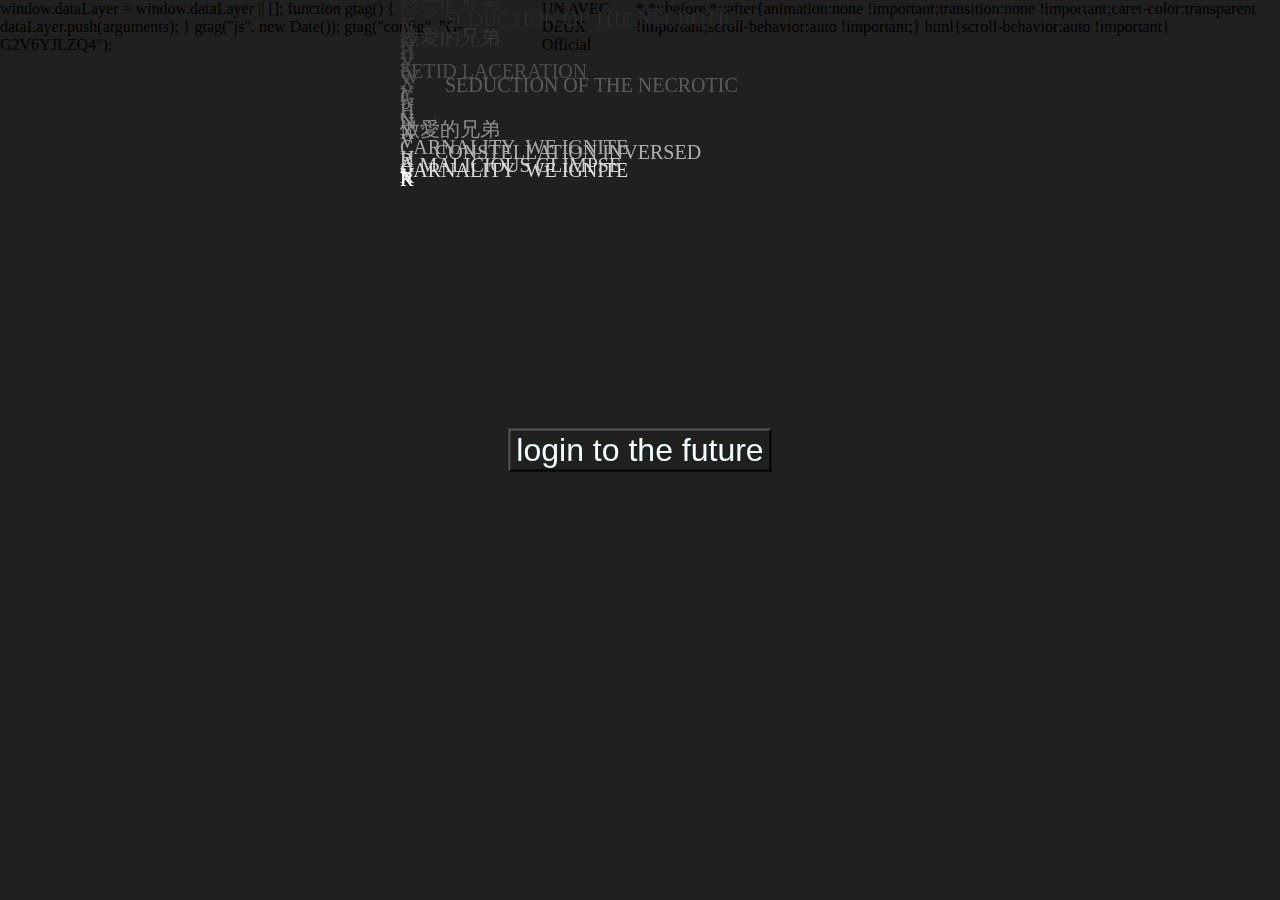
<file: NewEst UAD/index.html>
<html>
  <head>
    <!-- Global site tag (gtag.js) - Google Analytics -->
    <script
      async
      src="https://www.googletagmanager.com/gtag/js?id=G-G2V6YJLZQ4"
    ></script>
    <script>
      window.dataLayer = window.dataLayer || [];
      function gtag() {
        dataLayer.push(arguments);
      }
      gtag("js", new Date());

      gtag("config", "G-G2V6YJLZQ4");
    </script>

    <title>UN AVEC DEUX Official</title>

    <link rel="stylesheet" href="./entry.css" />
  </head>
  <body>
    <canvas id="canvas">Canvas is not supported in your browser.</canvas>
    <input type="button" class="btn1" width:200px; height: 200px;
    onclick="javascript:location.href='./main.html'" style="z-index: 5;
    position: absolute; top: 50%" value="login to the future" />
    <canvas id="canvas2">Canvas is not supported in your browser.</canvas>

    <script src="./entry.js"></script>

    <script
      async
      src="https://pagead2.googlesyndication.com/pagead/js/adsbygoogle.js?client=ca-pub-9474426261656845"
      crossorigin="anonymous"
    ></script>
  </body>
</html>
</file>
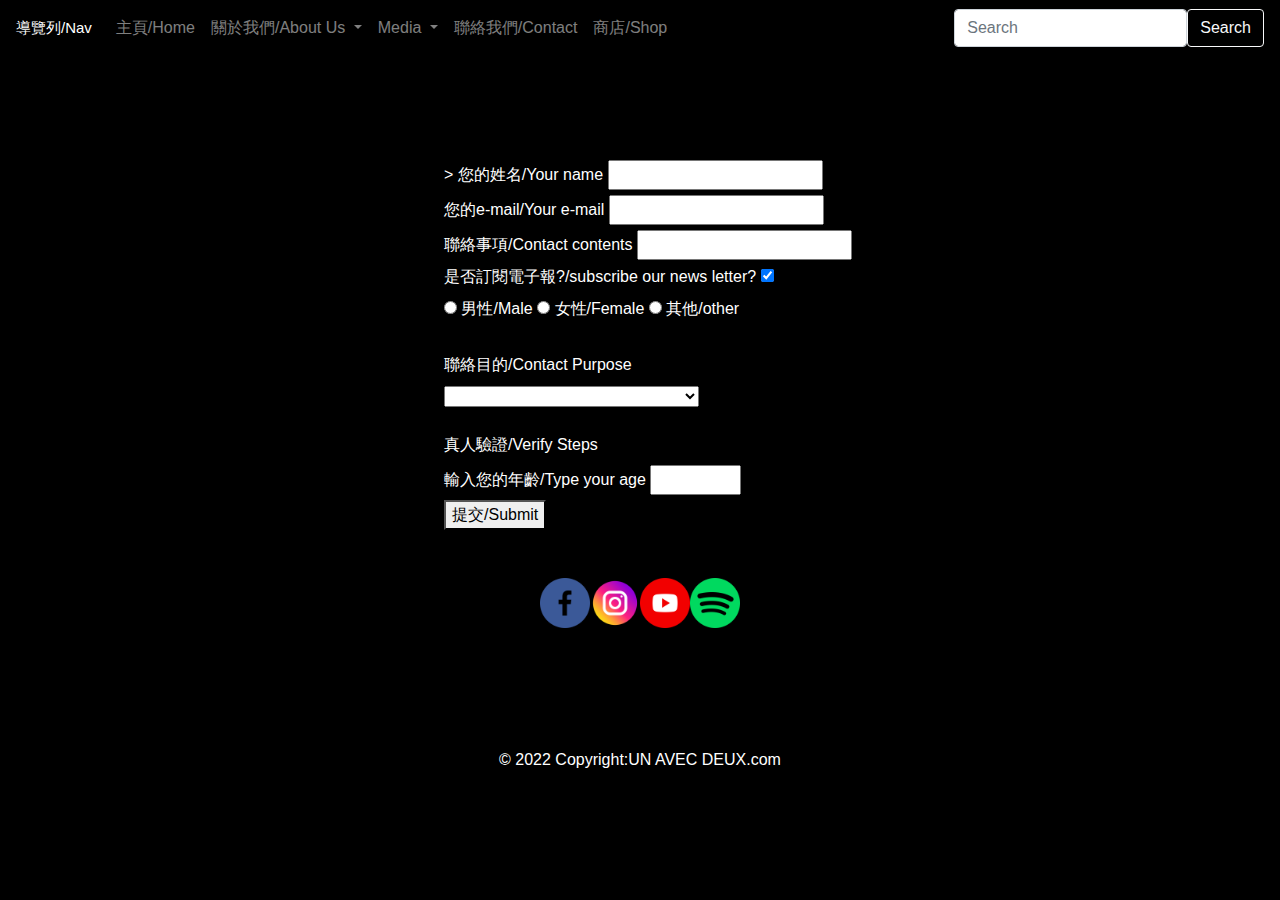
<file: NewEst UAD/contactus.html>
<!DOCTYPE html>
<html lang="en">
  <head>
    <meta charset="UTF-8" />
    <meta http-equiv="X-UA-Compatible" content="IE=edge" />
    <meta name="viewport" content="width=device-width, initial-scale=1.0" />
    <title>Document</title>

    <link rel="stylesheet" href="./bootstrap.min.css" />
   
    <script src="https://ajax.googleapis.com/ajax/libs/jquery/3.5.1/jquery.min.js"></script>
    <script src="https://cdnjs.cloudflare.com/ajax/libs/popper.js/1.16.0/umd/popper.min.js"></script>
    <script src="https://maxcdn.bootstrapcdn.com/bootstrap/4.5.2/js/bootstrap.min.js"></script>
  </head>
<body>
  <div>
    <nav class="navbar navbar-expand-lg navbar-dark fixed-top">
      <a class="navbar-brand" style="color: white; font-size: 15px"
        >導覽列/Nav</a
      >
      <button
        class="navbar-toggler"
        type="button"
        data-toggle="collapse"
        data-target="#navbarSupportedContent"
        aria-controls="navbarSupportedContent"
        aria-expanded="false"
        aria-label="Toggle navigation"
      >
        <span class="navbar-toggler-icon"></span>
      </button>

      <div class="collapse navbar-collapse" id="navbarSupportedContent">
        <ul class="navbar-nav mr-auto">
          <li class="nav-item">
            <a class="nav-link" href="./main.html">主頁/Home </a>
          </li>

          <li class="nav-item dropdown">
            <a
              class="nav-link dropdown-toggle"
              href="#"
              id="navbarDropdown"
              role="button"
              data-toggle="dropdown"
            >
              關於我們/About Us
            </a>
            <ul class="dropdown-menu">
              <li>
                <a class="dropdown-item" href="./shows.html">演出經歷/Performences</a>
              </li>
              <li>
                <a class="dropdown-item" href="#">簡介/Bios</a>
              </li>
            </ul>
          </li>

          <li class="nav-item dropdown">
            <a
              class="nav-link dropdown-toggle"
              href="#"
              id="navbarDropdown"
              role="button"
              data-toggle="dropdown"
              class="nav-item active"
            >
              Media
            </a>
            <ul class="dropdown-menu">
              <li>
                <a class="dropdown-item" href="./music.html" class="nav-item active"
                  >Music</a
                >
              </li>
              <li>
                <a class="dropdown-item" href="https://www.instagram.com/unavecdeux_taiwan/">Instagram</a>
              </li>

              <li>
                <a class="dropdown-item" href="https://streetvoice.com/UAD_Chen/">StreetVoice</a>
              </li>

              <li>
                <a class="dropdown-item" href="https://www.youtube.com/c/UNAVECDEUXOfficial">Youtube</a>
              </li>

              <li>
                <a class="dropdown-item" href="https://www.oursong.com/@unavecdeux">NFT</a>
              </li>
            </ul>
          </li>

          <li class="nav-item">
            <a class="nav-link" href="#">聯絡我們/Contact</a>
          </li>

          <li class="nav-item">
            <a class="nav-link" href="https://unavecdeuxofficial.easy.co/">商店/Shop</a>
          </li>
        </ul>

        <form class="form-inline">
          <input
            class="form-control"
            type="search"
            placeholder="Search"
            aria-label="Search"
          />
          <button class="btn btn-outline-light" type="submit">Search</button>
        </form>
      </div>
    </nav>
    
    




<div class="contactform1">
        <form action="https://formsubmit.co/unavecdeux@gmail.com" method="POST">>
            <label for="myname">您的姓名/Your name</label>
            <input minlength="2" maxlength="20" id="myname" type="text" name="UserNameInput" required>
           
           <br> 
           
            <label for="youremail">您的e-mail/Your e-mail</label>
            <input id="youremail" type="email" name="UserEmailInput" required>
           
           <br>
           
           <label for="yourcontent">聯絡事項/Contact contents</label>
            <input id="yourcontent" type="text" name="ContactContents" required minlength="30" maxlength="200">
           
           <br> 
           
           <label for="yournews">是否訂閱電子報?/subscribe our news letter?</label>
            <input id="yournews" type="checkbox" name="NewsLetterSubscribe" value="newspaper" checked required>
           
           <br>
           
            <input id="gender" type="radio" name="gender" value="male"  required>
           <label for="gender">男性/Male</label>
           
            <input id="gender" type="radio" name="gender" value="female"  required>
           <label for="gender">女性/Female</label>
           
            <input id="gender" type="radio" name="gender" value="other" required >
           <label for="gender">其他/other</label>
           
           
           <br> 
           <br> 
           <label for"purpose">聯絡目的/Contact Purpose</label><br> 
           <select name="ContactPurpose" id='purpose' required>
           <option value="op0"></option>
            <option value="表演邀約">表演邀約/Show offers</option>
            <option value="廠牌合作">廠牌合作/Product offers</option>
            <option value="粉絲聯繫">粉絲聯繫/Fans</option>
            <option value="場館聯繫">場館聯繫/Live house or Festivals</option>
            <option value="其他">其他/Others<option>
           </select>

           
           <br> 
           <br> 
           
           <label for="">真人驗證/Verify Steps</label>
           <br> 
           <label for="yourage">輸入您的年齡/Type your age</label>
            <input id="yourage" type="number" name="UserAge" value="" required min=18 max=100 step=0.5>
           
           <br>
           
           <button type="submit" name="">提交/Submit</button>
</form>
</div>
 
        <br>
        <br>
        
        <div class="finalfooter">
          <a href="https://www.facebook.com/UNAVECDEUX" class="facebook"><img src="./social media icon/facebook-logo.png" width="50" height="50"></img></a>
          <a href="https://www.instagram.com/unavecdeux_taiwan/" class="ig2"><img src="./social media icon/instagram (1).png" width="50" height="50"></img></a>
          <a href="https://www.youtube.com/c/UNAVECDEUXOfficial" class="youtube"><img src="./social media icon/youtube.png" width="50" height="50"></img></a>
          <a href="https://open.spotify.com/artist/1OUDjVeDb20Ww7yu6ym3up?si=yoRS_dkER86YVW6eN0bLDA" class="spotify"><img src="./social media icon/spotify (2).png" width="50" height="50"></img></a>
          
          </div>
          
          <br>
          <br>
          <br>
          
  
    <br>
    <br>
 

</div>
<div class="footertext" style="background-color: rgba(0, 0, 0, 0.2)">
  © 2022 Copyright:<br>
  <a class="text-white" 
    >UN AVEC DEUX.com<br></a
  >
</div>


  <script src=" https://smtpjs.com/v3/smtp.js"></script>     
<script>function sendEmail(){
  Email.send({
Host:"smtp.gmail.com",
Username : "unavecdeux@gmail.com",
Password : "reignterminalnorival",
to : 'pcleegood@gmail.com',
From : document.getElementById("email").value,
Subject:"new feed",
Body :"And this is the body"})
.then(
  message=>alert(提交成功));
  }</script>  

</body>
</html>
</file>
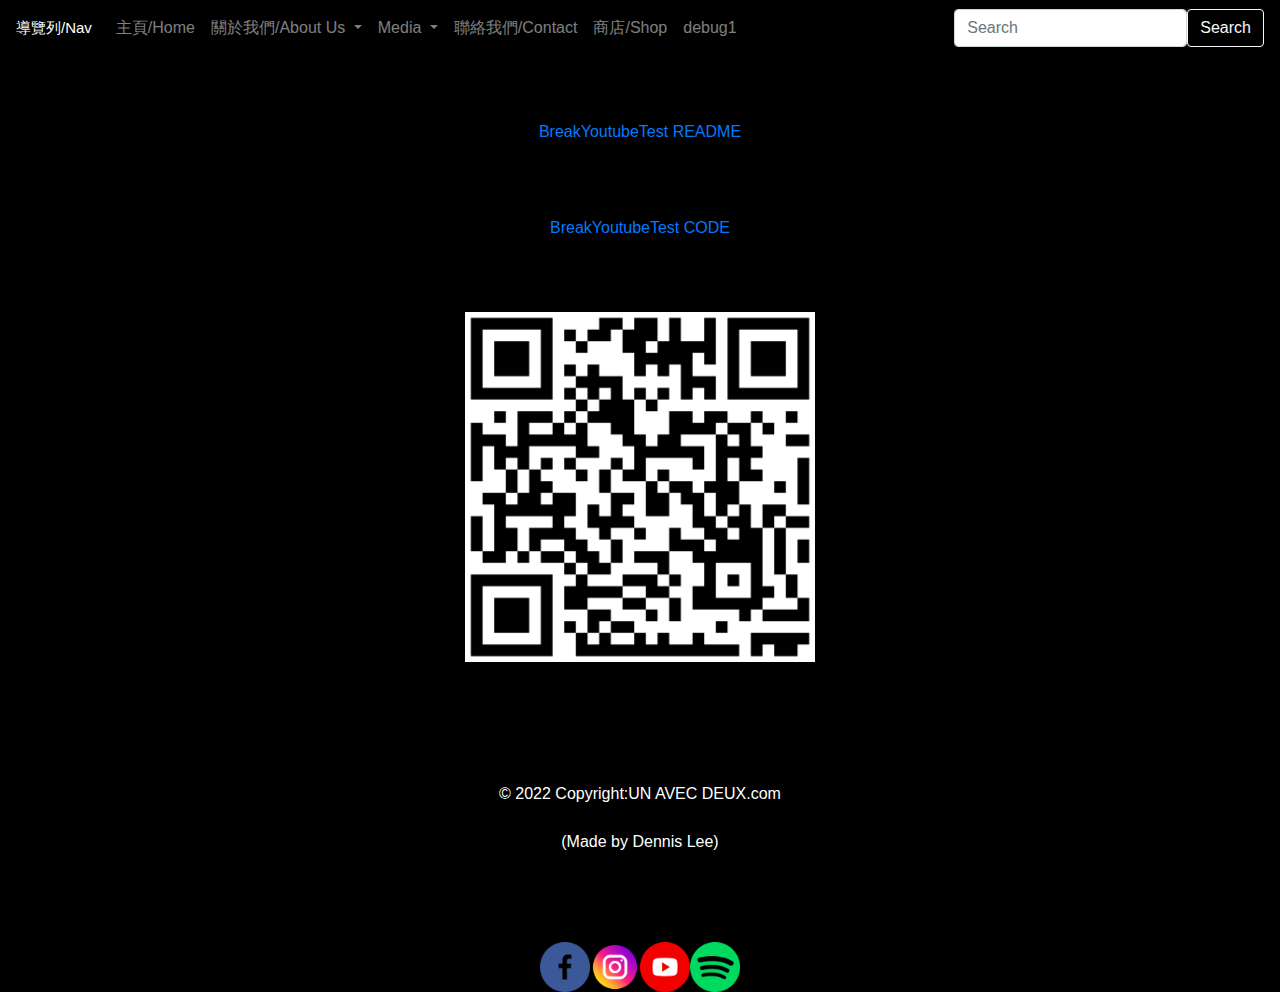
<file: NewEst UAD/test.html>
<!DOCTYPE html>
<html lang="en">
  <head>
    <meta charset="UTF-8" />
    <meta http-equiv="X-UA-Compatible" content="IE=edge" />
    <meta name="viewport" content="width=device-width, initial-scale=1.0" />
    <title>Document</title>

    <link rel="stylesheet" href="./bootstrap.min.css" />
   
    <script src="https://ajax.googleapis.com/ajax/libs/jquery/3.5.1/jquery.min.js"></script>
    <script src="https://cdnjs.cloudflare.com/ajax/libs/popper.js/1.16.0/umd/popper.min.js"></script>
    <script src="https://maxcdn.bootstrapcdn.com/bootstrap/4.5.2/js/bootstrap.min.js"></script>
  </head>
<body>
  <div>
    <nav class="navbar navbar-expand-lg navbar-dark fixed-top">
      <a class="navbar-brand" style="color: white; font-size: 15px"
        >導覽列/Nav</a
      >
      <button
        class="navbar-toggler"
        type="button"
        data-toggle="collapse"
        data-target="#navbarSupportedContent"
        aria-controls="navbarSupportedContent"
        aria-expanded="false"
        aria-label="Toggle navigation"
      >
        <span class="navbar-toggler-icon"></span>
      </button>

      <div class="collapse navbar-collapse" id="navbarSupportedContent">
        <ul class="navbar-nav mr-auto">
          <li class="nav-item">
            <a class="nav-link" href="./main.html">主頁/Home </a>
          </li>

          <li class="nav-item dropdown">
            <a
              class="nav-link dropdown-toggle"
              href="#"
              id="navbarDropdown"
              role="button"
              data-toggle="dropdown"
            >
              關於我們/About Us
            </a>
            <ul class="dropdown-menu">
              <li>
                <a class="dropdown-item" href="./shows.html">演出經歷/Performences</a>
              </li>
              <li>
                <a class="dropdown-item" href="#">簡介/Bios</a>
              </li>
            </ul>
          </li>

          <li class="nav-item dropdown">
            <a
              class="nav-link dropdown-toggle"
              href="#"
              id="navbarDropdown"
              role="button"
              data-toggle="dropdown"
              class="nav-item active"
            >
              Media
            </a>
            <ul class="dropdown-menu">
              <li>
                <a class="dropdown-item" href="./music.html" class="nav-item active"
                  >Music</a
                >
              </li>
              <li>
                <a class="dropdown-item" href="https://www.instagram.com/unavecdeux_taiwan/">Instagram</a>
              </li>

              <li>
                <a class="dropdown-item" href="https://streetvoice.com/UAD_Chen/">StreetVoice</a>
              </li>

              <li>
                <a class="dropdown-item" href="https://www.youtube.com/c/UNAVECDEUXOfficial">Youtube</a>
              </li>

              <li>
                <a class="dropdown-item" href="https://www.oursong.com/@unavecdeux">NFT</a>
              </li>
            </ul>
          </li>

          <li class="nav-item">
            <a class="nav-link" href="#">聯絡我們/Contact</a>
          </li>

          <li class="nav-item">
            <a class="nav-link" href="https://unavecdeuxofficial.easy.co/">商店/Shop</a>
          </li>

          <li class="nav-item">
            <a class="nav-link" href="./visuals.html">debug1</a>
          </li>
        </ul>

        <form class="form-inline">
          <input
            class="form-control"
            type="search"
            placeholder="Search"
            aria-label="Search"
          />
          <button class="btn btn-outline-light" type="submit">Search</button>
        </form>
      </div>
    </nav>
    
     
    <br>
    <br>
    <br>
    

<br>
<br>
    <div class="github"><a href="https://github.com/dennisleeNCCUDCT/BreakYoutubeTest/blob/main/README.md">BreakYoutubeTest README</a></div>
    <br><br><br>
   
    <div class="github"><a href="https://github.com/dennisleeNCCUDCT/Python-Practice-Python-/blob/main/main.py">BreakYoutubeTest CODE</a></div>
    <br>
    <br>
    <br>
    <div class="entryQRpic"><img src="./index pics/qrcode_24830914_.png" style="display:block; margin:auto;width: 350px;display: flex;flex-direction: column;"></div>


        
       
          
          <br>
          <br>
          <br>
          
  
    <br>
    <br>
 

</div>
<div class="footertext" style="background-color: rgba(0, 0, 0, 0.2)">
  © 2022 Copyright:<br>
  <a class="text-white" 
    >UN AVEC DEUX.com<br>
  </a>
    <br><br>
  
</div>
<p class="author">(Made by Dennis Lee)</p>
<br><br><br>
<div class="finalfooter">
  <a href="https://www.facebook.com/UNAVECDEUX" class="facebook"><img src="./social media icon/facebook-logo.png" width="50" height="50"></img></a>
  <a href="https://www.instagram.com/unavecdeux_taiwan/" class="ig2"><img src="./social media icon/instagram (1).png" width="50" height="50"></img></a>
  <a href="https://www.youtube.com/c/UNAVECDEUXOfficial" class="youtube"><img src="./social media icon/youtube.png" width="50" height="50"></img></a>
  <a href="https://open.spotify.com/artist/1OUDjVeDb20Ww7yu6ym3up?si=yoRS_dkER86YVW6eN0bLDA" class="spotify"><img src="./social media icon/spotify (2).png" width="50" height="50"></img></a>
  
  </div>

  <script src=" https://smtpjs.com/v3/smtp.js"></script>     
 

</body>
</html>
</file>
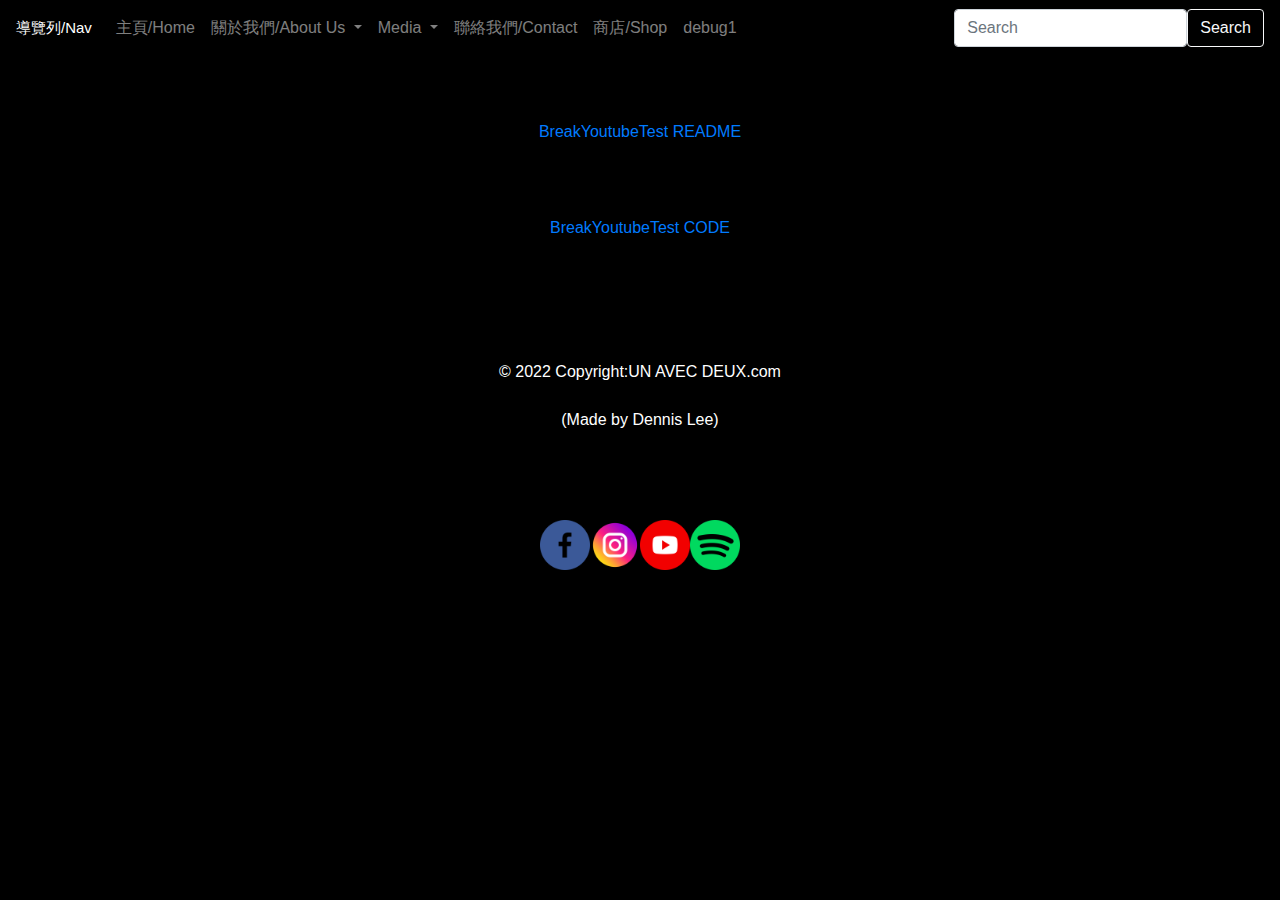
<file: NewEst UAD/try.html>
<!DOCTYPE html>
<html lang="en">
  <head>
    <meta charset="UTF-8" />
    <meta http-equiv="X-UA-Compatible" content="IE=edge" />
    <meta name="viewport" content="width=device-width, initial-scale=1.0" />
    <title>Document</title>

    <link rel="stylesheet" href="./bootstrap.min.css" />
   
    <script src="https://ajax.googleapis.com/ajax/libs/jquery/3.5.1/jquery.min.js"></script>
    <script src="https://cdnjs.cloudflare.com/ajax/libs/popper.js/1.16.0/umd/popper.min.js"></script>
    <script src="https://maxcdn.bootstrapcdn.com/bootstrap/4.5.2/js/bootstrap.min.js"></script>
  </head>
<body>
  <div>
    <nav class="navbar navbar-expand-lg navbar-dark fixed-top">
      <a class="navbar-brand" style="color: white; font-size: 15px"
        >導覽列/Nav</a
      >
      <button
        class="navbar-toggler"
        type="button"
        data-toggle="collapse"
        data-target="#navbarSupportedContent"
        aria-controls="navbarSupportedContent"
        aria-expanded="false"
        aria-label="Toggle navigation"
      >
        <span class="navbar-toggler-icon"></span>
      </button>

      <div class="collapse navbar-collapse" id="navbarSupportedContent">
        <ul class="navbar-nav mr-auto">
          <li class="nav-item">
            <a class="nav-link" href="./main.html">主頁/Home </a>
          </li>

          <li class="nav-item dropdown">
            <a
              class="nav-link dropdown-toggle"
              href="#"
              id="navbarDropdown"
              role="button"
              data-toggle="dropdown"
            >
              關於我們/About Us
            </a>
            <ul class="dropdown-menu">
              <li>
                <a class="dropdown-item" href="./shows.html">演出經歷/Performences</a>
              </li>
              <li>
                <a class="dropdown-item" href="#">簡介/Bios</a>
              </li>
            </ul>
          </li>

          <li class="nav-item dropdown">
            <a
              class="nav-link dropdown-toggle"
              href="#"
              id="navbarDropdown"
              role="button"
              data-toggle="dropdown"
              class="nav-item active"
            >
              Media
            </a>
            <ul class="dropdown-menu">
              <li>
                <a class="dropdown-item" href="./music.html" class="nav-item active"
                  >Music</a
                >
              </li>
              <li>
                <a class="dropdown-item" href="https://www.instagram.com/unavecdeux_taiwan/">Instagram</a>
              </li>

              <li>
                <a class="dropdown-item" href="https://streetvoice.com/UAD_Chen/">StreetVoice</a>
              </li>

              <li>
                <a class="dropdown-item" href="https://www.youtube.com/c/UNAVECDEUXOfficial">Youtube</a>
              </li>

              <li>
                <a class="dropdown-item" href="https://www.oursong.com/@unavecdeux">NFT</a>
              </li>
            </ul>
          </li>

          <li class="nav-item">
            <a class="nav-link" href="#">聯絡我們/Contact</a>
          </li>

          <li class="nav-item">
            <a class="nav-link" href="https://unavecdeuxofficial.easy.co/">商店/Shop</a>
          </li>

          <li class="nav-item">
            <a class="nav-link" href="./visuals.html">debug1</a>
          </li>
        </ul>

        <form class="form-inline">
          <input
            class="form-control"
            type="search"
            placeholder="Search"
            aria-label="Search"
          />
          <button class="btn btn-outline-light" type="submit">Search</button>
        </form>
      </div>
    </nav>
    
     
    <br>
    <br>
    <br>
    

<br>
<br>
    <div class="github"><a href="https://github.com/dennisleeNCCUDCT/BreakYoutubeTest/blob/main/README.md">BreakYoutubeTest README</a></div>
    <br><br><br>
   
    <div class="github"><a href="https://github.com/dennisleeNCCUDCT/Python-Practice-Python-/blob/main/main.py">BreakYoutubeTest CODE</a></div>




        
       
          
          <br>
          <br>
          <br>
          
  
    <br>
    <br>
 

</div>
<div class="footertext" style="background-color: rgba(0, 0, 0, 0.2)">
  © 2022 Copyright:<br>
  <a class="text-white" 
    >UN AVEC DEUX.com<br>
  </a>
    <br><br>
  
</div>
<p class="author">(Made by Dennis Lee)</p>
<br><br><br>
<div class="finalfooter">
  <a href="https://www.facebook.com/UNAVECDEUX" class="facebook"><img src="./social media icon/facebook-logo.png" width="50" height="50"></img></a>
  <a href="https://www.instagram.com/unavecdeux_taiwan/" class="ig2"><img src="./social media icon/instagram (1).png" width="50" height="50"></img></a>
  <a href="https://www.youtube.com/c/UNAVECDEUXOfficial" class="youtube"><img src="./social media icon/youtube.png" width="50" height="50"></img></a>
  <a href="https://open.spotify.com/artist/1OUDjVeDb20Ww7yu6ym3up?si=yoRS_dkER86YVW6eN0bLDA" class="spotify"><img src="./social media icon/spotify (2).png" width="50" height="50"></img></a>
  
  </div>

  <script src=" https://smtpjs.com/v3/smtp.js"></script>     
 

</body>
</html>
</file>
<file: NewEst UAD/entry.css>
* {
  display: flex;
  flex-direction: row;
}

body {
  margin: 0;
}

canvas {
  display: block;
  position: absolute;
  top: 0;
  left: 0;
}

#controls {
  size: 10rem;
  width: 400px;
  background: #ccc;
  position: absolute;
  top: 50%;
  left: 50%;
  transform: translate(-50%, -50%);
}

.btn1 {
  display: flex;
  flex-direction: row;
  justify-content: center;
  font-size: xx-large;
  background-color: transparent;
  color: azure;
  position: absolute;
  top: 50%;
  left: 50%;
  transform: translate(-50%, -50%);
}
</file>
